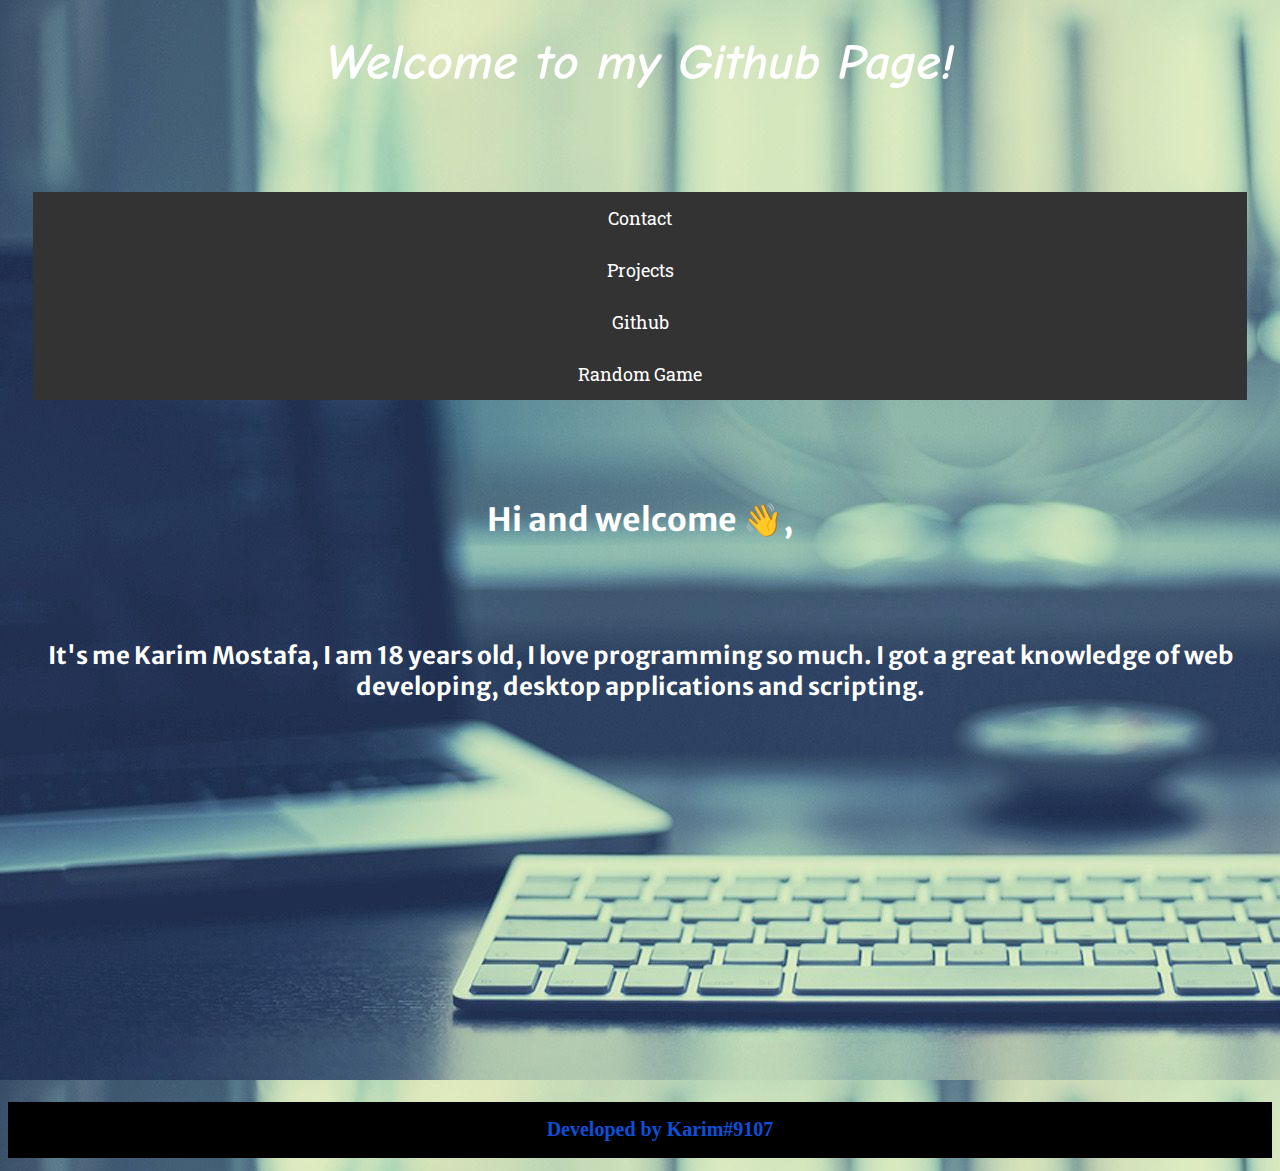
<file: index.html>
<!DOCTYPE html>
<html lang="en">
<head>
    <meta charset="UTF-8">
    <meta http-equiv="X-UA-Compatible" content="IE=edge">
    <meta name="viewport" content="width=device-width, initial-scale=1.0">
    <title>Karim GitHub</title>
    <link rel="stylesheet" href="styles.css"> 
    
</head>
<body>
  <div>
    <h1 class="welcome">Welcome to my Github Page!</h1>
  </div>
    <ul class="Options">
        <li><a href="https://www.facebook.com/karimostafax" target="_blank">Contact</a></li>
        <li><a href="projects.html" target="_blank">Projects</a></li>
        <li><a href="https://github.com/karimx1000" target="_blank">Github</a></li>
        <li><a href='https://botdoorgame.netlify.app/' target="_blank">Random Game</a></li>
      </ul>
      <div>
        <h1 class="intro">Hi and welcome 👋, 
          <h2 class="intro">It's me Karim Mostafa, I am 18 years old, I love programming so much. I got a great knowledge of web developing, desktop applications and scripting.</h2></h1>
      </div>
      <ul class="dev">
        <h2 id="dev">Developed by Karim#9107</h2>
      </ul>
</body>
<script src="./main.js"></script>
</html>
</file>
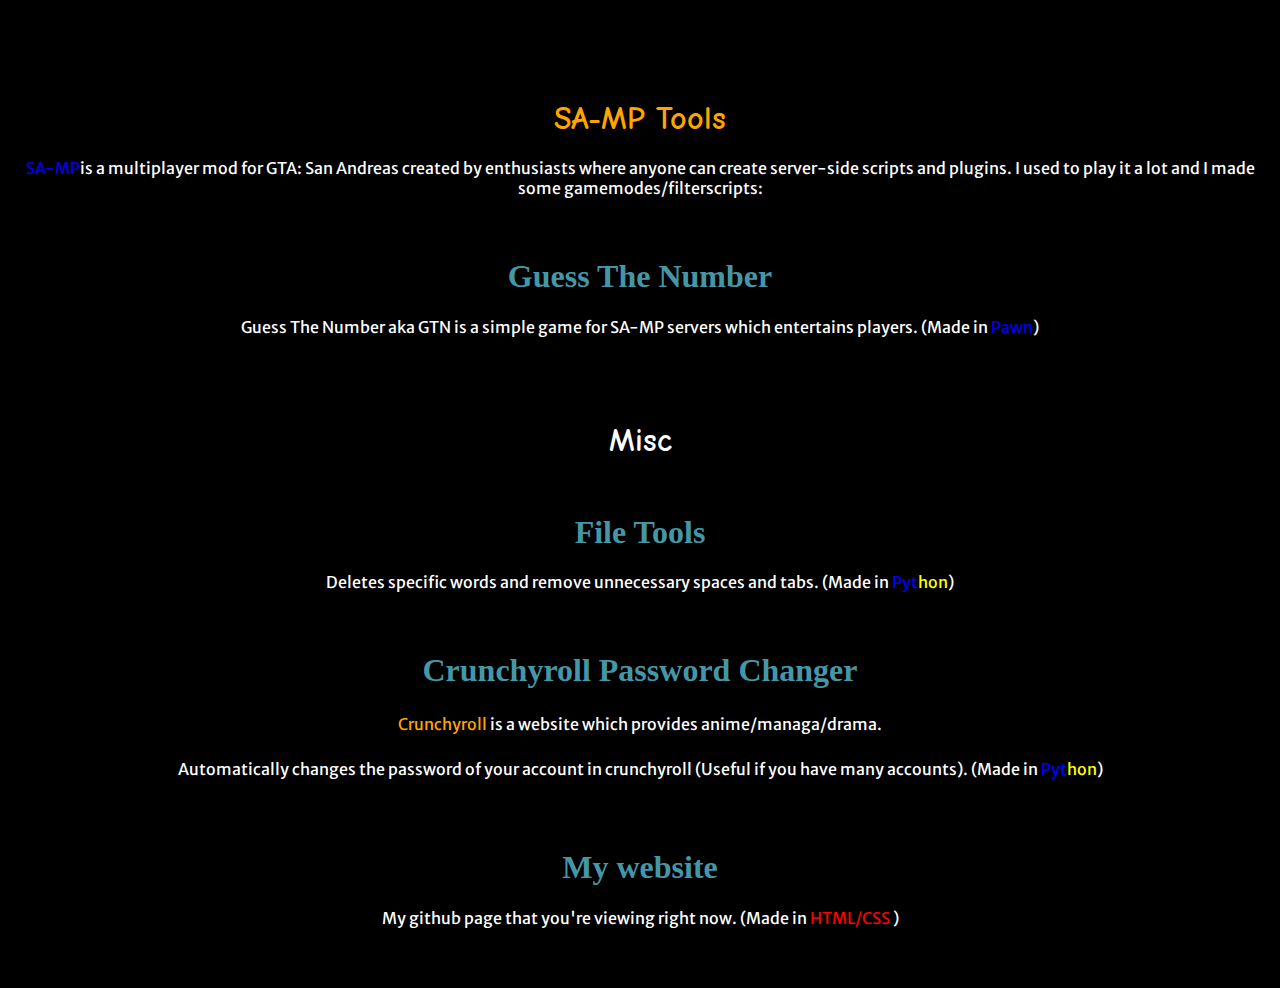
<file: projects.html>
<!DOCTYPE html>
<html lang="en">
<head>
    <meta charset="UTF-8">
    <meta http-equiv="X-UA-Compatible" content="IE=edge">
    <meta name="viewport" content="width=device-width, initial-scale=1.0">
    <link rel="stylesheet" href="style.css">
    <title>Karim's Projects</title>
</head>
<body>
    <div class="projects">
        <h1 class="samph1">SA-MP Tools</h1>
        <p class="sampp1"><a href="https://www.sa-mp.com" target="_blank">SA-MP</a>is a multiplayer mod for GTA: San Andreas created by enthusiasts where anyone can create server-side scripts and plugins. I used to play it a lot and I made some gamemodes/filterscripts:</p>

        <h1><a href="https://github.com/karimx1000/Guess-The-Number" target="_blank" style="color:#4597A7;">Guess The Number</a></h1>
        <p class="sampp1">Guess The Number aka GTN is a simple game for SA-MP servers which entertains players. (Made in <a href="https://sampwiki.blast.hk/wiki/PAWN_for_Beginners" target="_blank">Pawn</a>)</p>

        <h1 class="others">Misc</h1>
        <h1><a href="https://github.com/karimx1000/files-tools" target="_blank" style="color:#4597A7;">File Tools</a></h1>
        <p class="sampp1">Deletes specific words and remove unnecessary spaces and tabs. (Made in <a href="https://www.python.org/" target="_blank" style="color:blue">Pyt</a><a href="https://www.python.org/" target="_blank" style="color:yellow">hon</a>)</p>
        
        <h1><a href="https://github.com/karimx1000/crunchyroll-password-changer" target="_blank" style="color: #4597A7;">Crunchyroll Password Changer</a></h1>
        <p class="crunch"><a href="https://www.crunchyroll.com" target="_blank" style="color: orange;">Crunchyroll</a> is a website which provides anime/managa/drama.</p> 
        <p class="crunch1">Automatically changes the password of your account in crunchyroll (Useful if you have many accounts).  (Made in <a href="https://www.python.org/" target="_blank" style="color:blue">Pyt</a><a href="https://www.python.org/" target="_blank" style="color:yellow">hon</a>)</p>

        <h1><a href="https://github.com/karimx1000/karimx1000.github.io" target="_blank" style="color: #4597A7;">My website</a></h1>
        <p class="myw">My github page that you're viewing right now. (Made in
            <a href="https://en.wikipedia.org/wiki/HTML" style="color:red">HTML/CSS</a>
            )
        </p>
    </div>
</body>
<script src="./main.js"></script>
</html>
</file>
<file: styles.css>
@import url('https://fonts.googleapis.com/css2?family=Comic+Neue:ital,wght@1,700&family=Merriweather+Sans&family=Roboto+Slab&display=swap');

    ul.Options {
        list-style-type: none;
        margin: 0;
        padding: 0;
        overflow: hidden;
        background-color: #333;
        margin-right: 25px;
        margin-left: 25px;
        margin-top: 100px;
        font-family: "Roboto Slab", serif;
      }
      
      li a {
        display: block;
        color:white;
        text-align: center;
        padding: 14px 16px;
        text-decoration: none;
        font-size: large;
      }
      
      li a:hover {
        background-color: #111;
      }
body{
    background-image: url("img2.jpg");
}
ul.dev{
    text-align: center;
    margin-top: 400px;
    color: rgb(12, 80, 218);
    font-size: smaller;
    font-family:Cambria, Cochin, Georgia, Times, 'Times New Roman', serif;
    list-style-type: none;
    overflow: hidden;
    background-color: rgb(0, 0, 0);
}
h1.welcome{
  text-align: center;
  font-size: 50px;
  color: white;
  font-style: italic;
  font-family: 'Comic Neue', cursive;
}
h1.intro,h2.intro{
  text-align: center;
  margin-top: 100px;
  padding: -50px;
  color: rgb(255, 255, 255);
  font-family: "Merriweather Sans" , sans-serif;
}
</file>
<file: style.css>
@import url('https://fonts.googleapis.com/css2?family=Comic+Neue:ital,wght@1,700&family=Merriweather+Sans&family=Roboto+Slab&display=swap');

body{
    background-color: black;
}
h1.samph1{
    margin-top: 100px;
    font-family: 'Comic Neue', cursive;
    color: orange
}
p.sampp1{
    color:white;
    font-family:  "Merriweather Sans" , sans-serif;
    margin-bottom: 60px;
}
p.crunch{
    color:white;
    font-family:  "Merriweather Sans" , sans-serif;
    margin-bottom: 25px;
    margin-top: 25px;
}
p.crunch1{
    color:white;
    font-family:  "Merriweather Sans" , sans-serif;
    margin-bottom: 70px;
}
div.projects{
    text-align: center;
}
h1.others{
    margin-top:85px;
    margin-bottom: 55px;
    color: white;
    font-family: 'Comic Neue', cursive;
}
p.myw{
    color:white;
    font-family:  "Merriweather Sans" , sans-serif;
    margin-bottom: 60px;
}
a:link { text-decoration: none; }
a:visited { text-decoration: none; }
a:hover { text-decoration: none; }
a:active { text-decoration: none; }
</file>
